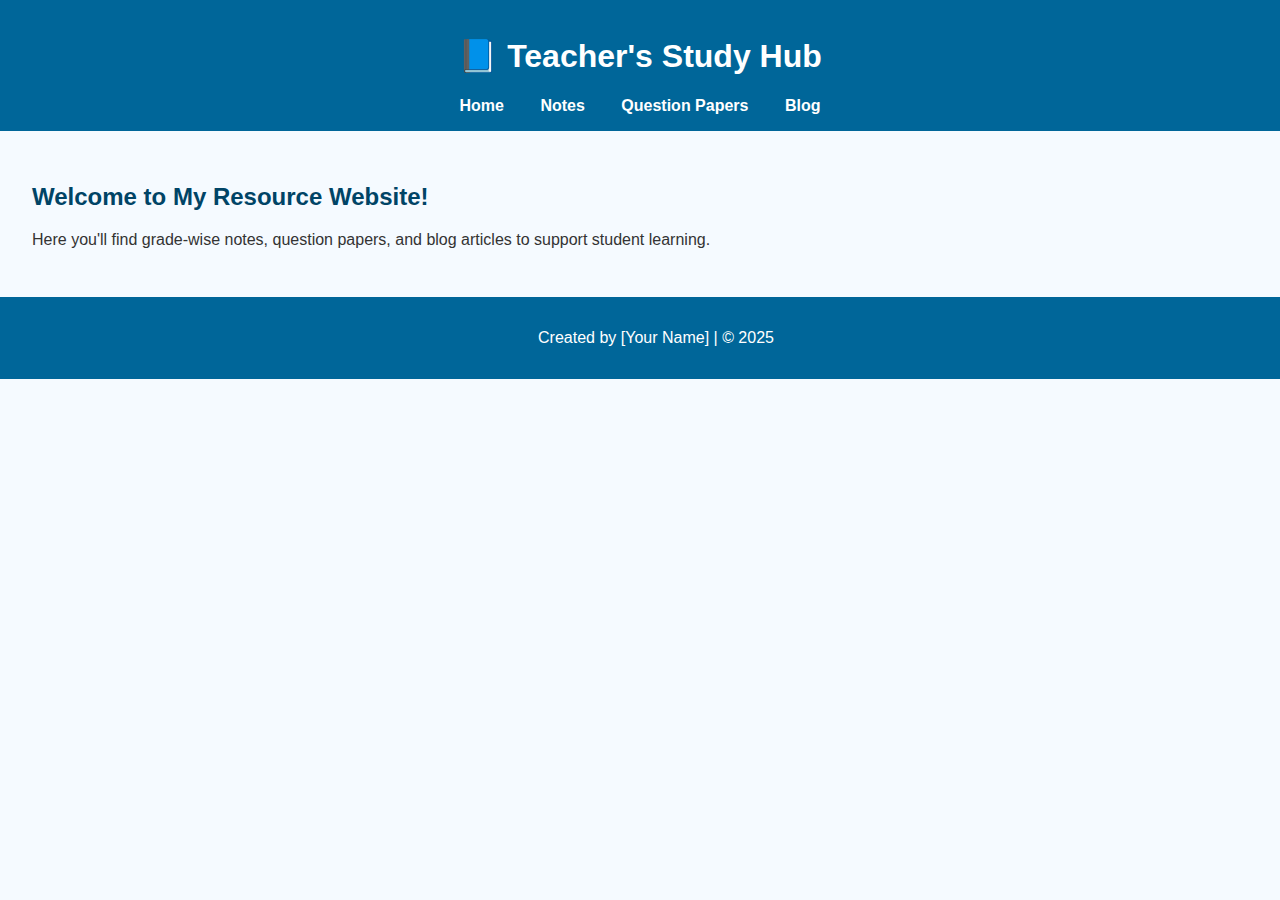
<file: index.html>
<!DOCTYPE html>
<html lang="en">
<head>
  <meta charset="UTF-8" />
  <meta name="viewport" content="width=device-width, initial-scale=1.0"/>
  <title>Teacher's Study Hub</title>
  <link rel="stylesheet" href="style.css" />
</head>
<body>
  <header>
    <h1>📘 Teacher's Study Hub</h1>
    <nav>
      <a href="index.html">Home</a>
      <a href="notes.html">Notes</a>
      <a href="question-papers.html">Question Papers</a>
      <a href="blog.html">Blog</a>
    </nav>
  </header>

  <main>
    <h2>Welcome to My Resource Website!</h2>
    <p>Here you'll find grade-wise notes, question papers, and blog articles to support student learning.</p>
  </main>

  <footer>
    <p>Created by [Your Name] | © 2025</p>
  </footer>
</body>
</html>
</file>
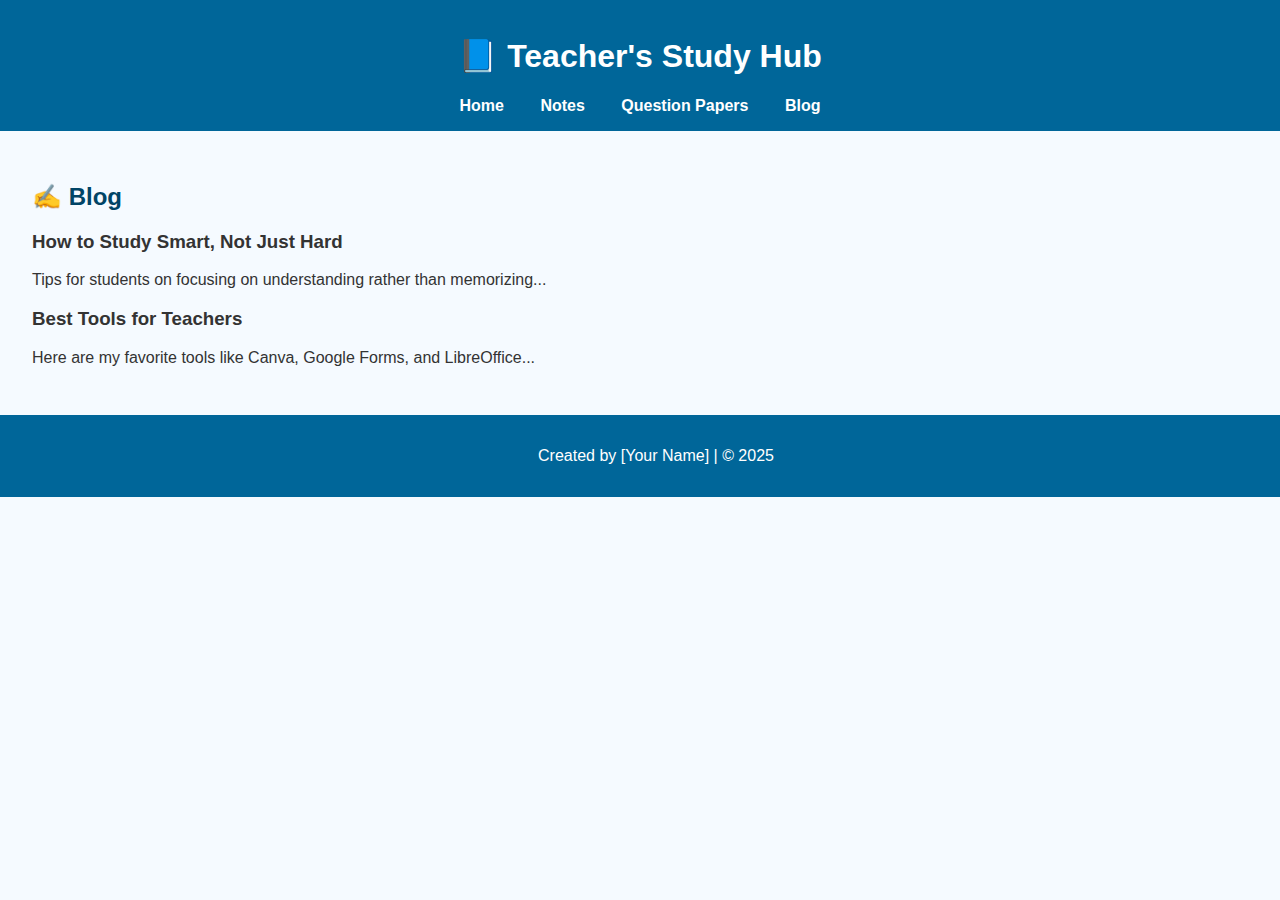
<file: blog.html>
<!DOCTYPE html>
<html lang="en">
<head>
  <meta charset="UTF-8" />
  <title>Blog - Teacher's Study Hub</title>
  <link rel="stylesheet" href="style.css" />
</head>
<body>
  <header>
    <h1>📘 Teacher's Study Hub</h1>
    <nav>
      <a href="index.html">Home</a>
      <a href="notes.html">Notes</a>
      <a href="question-papers.html">Question Papers</a>
      <a href="blog.html">Blog</a>
    </nav>
  </header>

  <main>
    <h2>✍️ Blog</h2>
    <article>
      <h3>How to Study Smart, Not Just Hard</h3>
      <p>Tips for students on focusing on understanding rather than memorizing...</p>
    </article>

    <article>
      <h3>Best Tools for Teachers</h3>
      <p>Here are my favorite tools like Canva, Google Forms, and LibreOffice...</p>
    </article>
  </main>

  <footer>
    <p>Created by [Your Name] | © 2025</p>
  </footer>
</body>
</html>
</file>
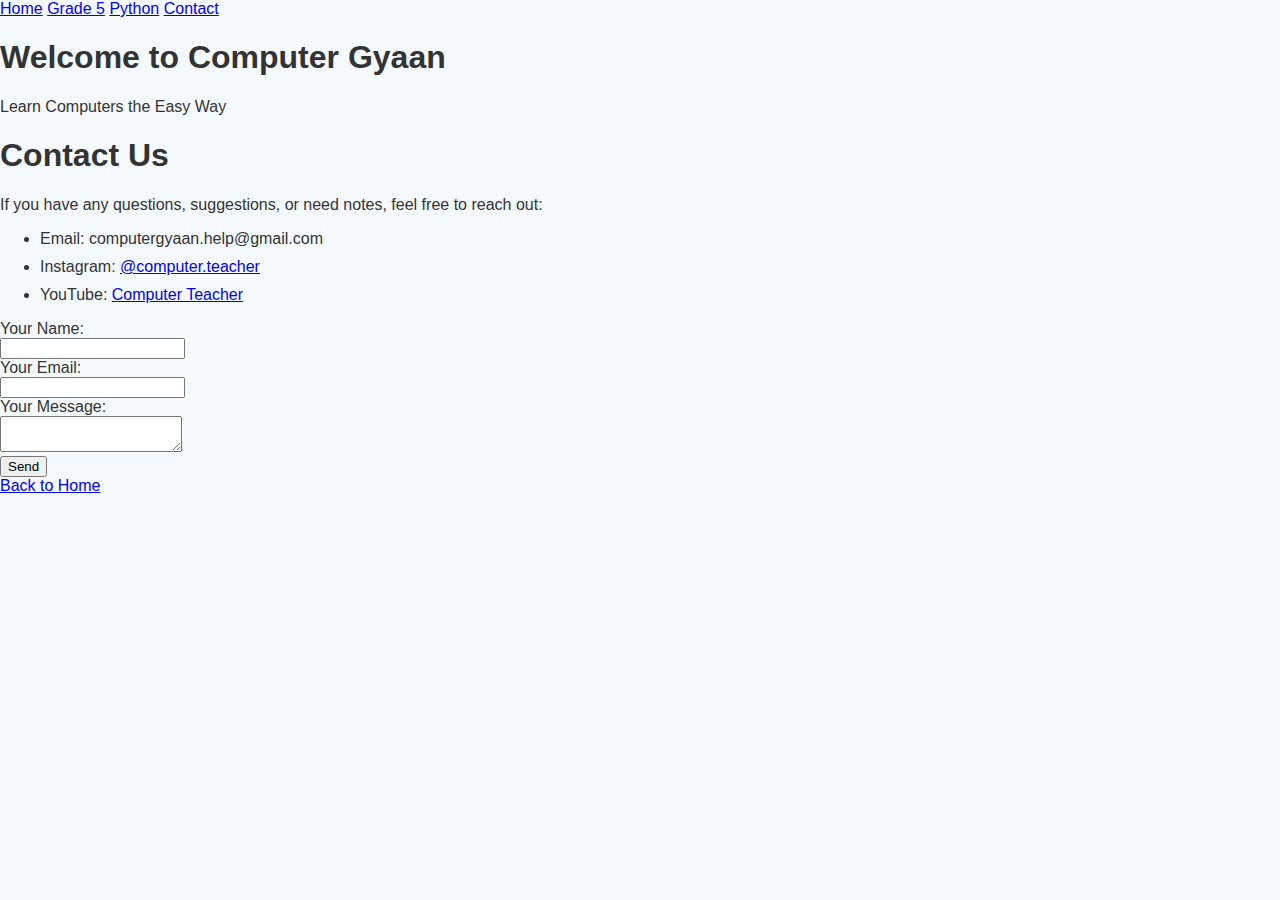
<file: contact.html>
<!DOCTYPE html>
<html>
<head>
  <link rel="stylesheet" href="style.css">
  <title>Contact Us - Computer Gyaan</title>
</head>
<body>

<div class="navbar">
  <a href="index.html">Home</a>
  <a href="grade-5.html">Grade 5</a>
  <a href="python.html">Python</a>
  <a href="contact.html">Contact</a>
</div>
<div class="banner">
  <h1>Welcome to Computer Gyaan</h1>
  <p>Learn Computers the Easy Way</p>
</div>

  <h1>Contact Us</h1>
  <p>If you have any questions, suggestions, or need notes, feel free to reach out:</p>

  <ul>
    <li>Email: computergyaan.help@gmail.com</li>
    <li>Instagram: <a href="#">@computer.teacher</a></li>
    <li>YouTube: <a href="#">Computer Teacher</a></li>
  </ul>

  <form>
    <label>Your Name:</label><br>
    <input type="text"><br>
    <label>Your Email:</label><br>
    <input type="email"><br>
    <label>Your Message:</label><br>
    <textarea></textarea><br>
    <button type="submit">Send</button>
  </form>

  <a href="index.html">Back to Home</a>
</body>
</html>
</file>
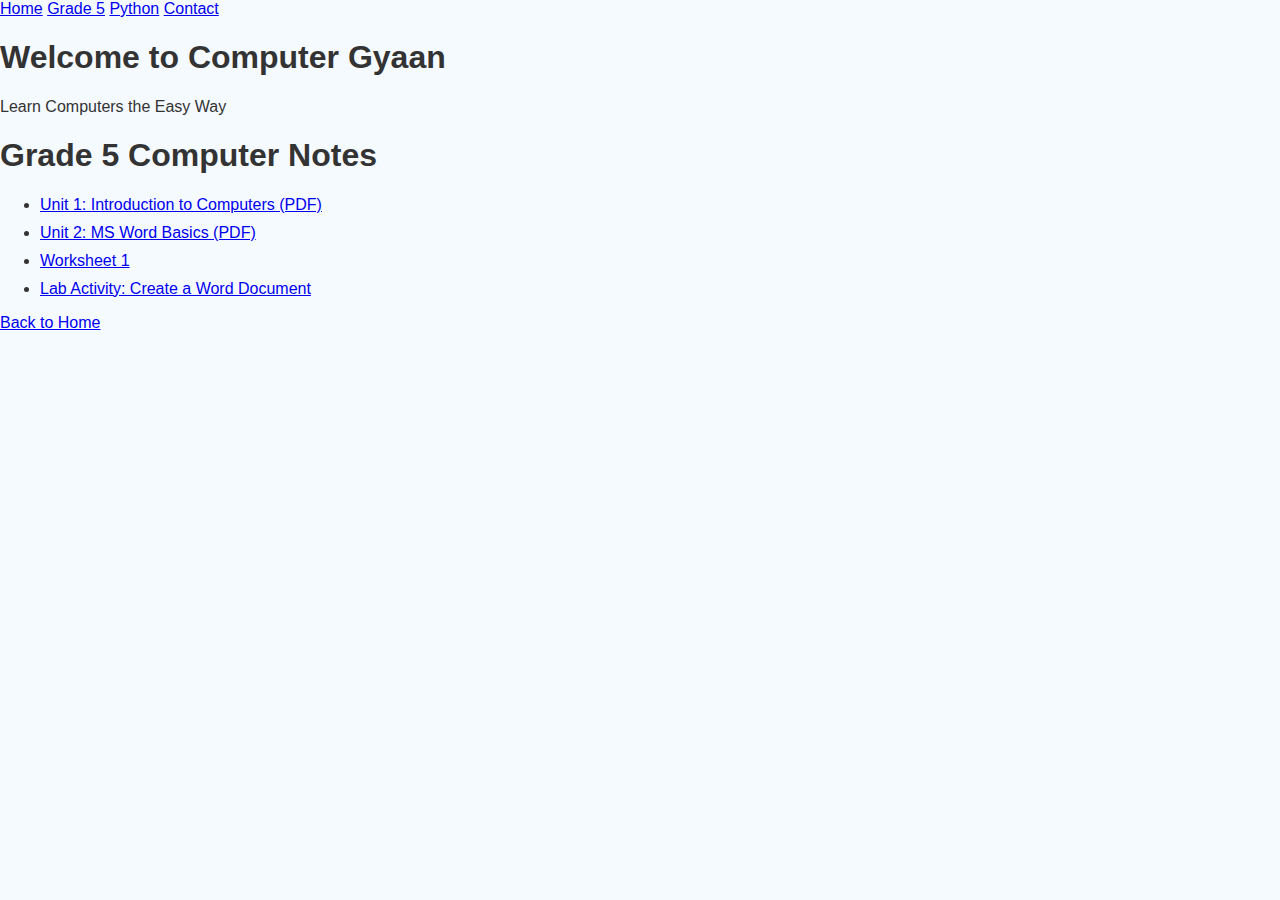
<file: grade-5.html>
<!DOCTYPE html>
<html>
<head>
  <link rel="stylesheet" href="style.css">
  <title>Grade 5 - Computer Gyaan</title>
</head>
<body>

<div class="navbar">
  <a href="index.html">Home</a>
  <a href="grade-5.html">Grade 5</a>
  <a href="python.html">Python</a>
  <a href="contact.html">Contact</a>
</div>
<div class="banner">
  <h1>Welcome to Computer Gyaan</h1>
  <p>Learn Computers the Easy Way</p>
</div>

  <h1>Grade 5 Computer Notes</h1>
  <ul>
    <li><a href="#">Unit 1: Introduction to Computers (PDF)</a></li>
    <li><a href="#">Unit 2: MS Word Basics (PDF)</a></li>
    <li><a href="#">Worksheet 1</a></li>
    <li><a href="#">Lab Activity: Create a Word Document</a></li>
  </ul>

  <a href="index.html">Back to Home</a>
</body>
</html>
</file>
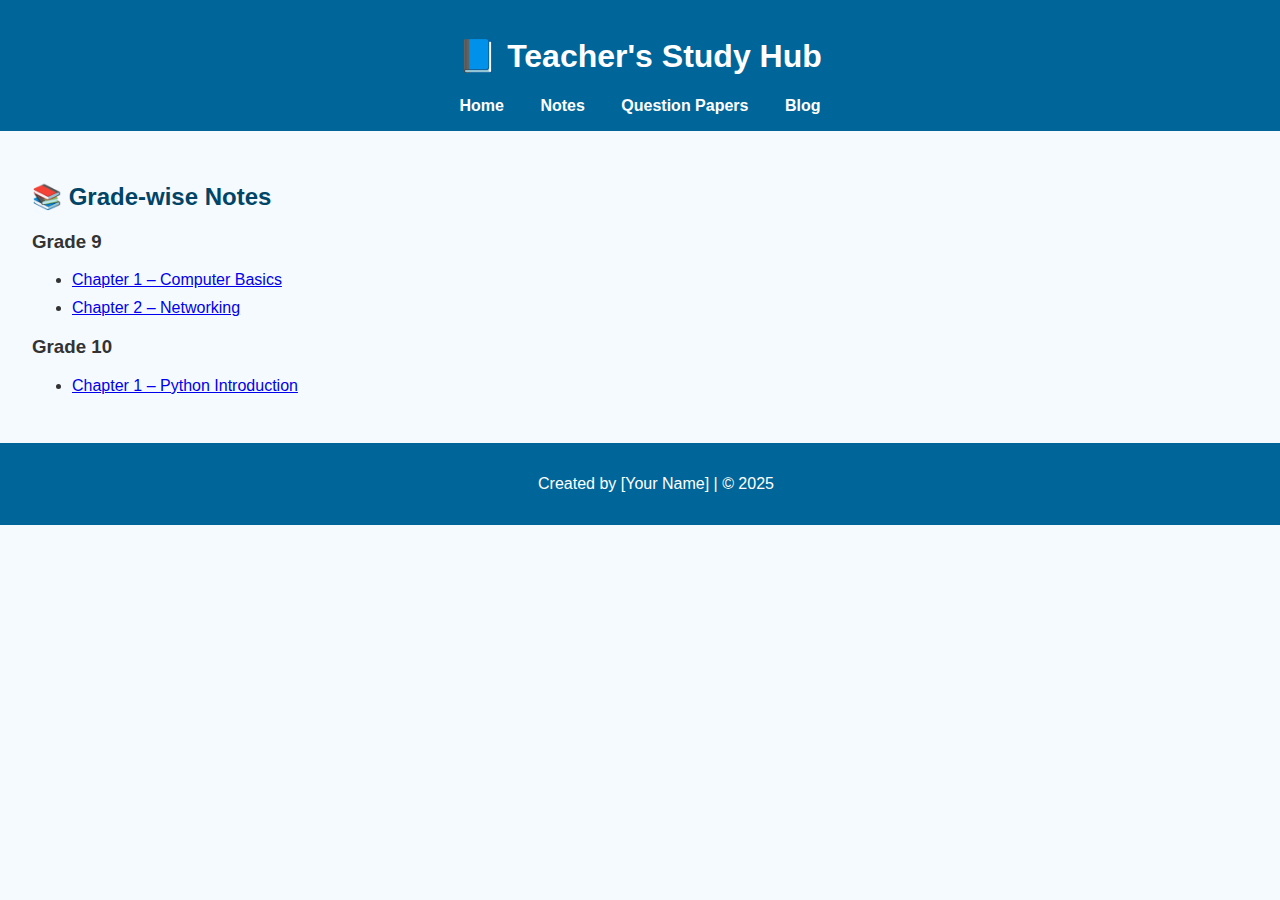
<file: notes.html>
<!DOCTYPE html>
<html lang="en">
<head>
  <meta charset="UTF-8" />
  <title>Notes - Teacher's Study Hub</title>
  <link rel="stylesheet" href="style.css" />
</head>
<body>
  <header>
    <h1>📘 Teacher's Study Hub</h1>
    <nav>
      <a href="index.html">Home</a>
      <a href="notes.html">Notes</a>
      <a href="question-papers.html">Question Papers</a>
      <a href="blog.html">Blog</a>
    </nav>
  </header>

  <main>
    <h2>📚 Grade-wise Notes</h2>

    <h3>Grade 9</h3>
    <ul>
      <li><a href="pdfs/grade9_ch1_computer_basics.pdf" target="_blank">Chapter 1 – Computer Basics</a></li>
      <li><a href="pdfs/grade9_ch2_networking.pdf" target="_blank">Chapter 2 – Networking</a></li>
    </ul>

    <h3>Grade 10</h3>
    <ul>
      <li><a href="pdfs/grade10_ch1_python_intro.pdf" target="_blank">Chapter 1 – Python Introduction</a></li>
    </ul>
  </main>

  <footer>
    <p>Created by [Your Name] | © 2025</p>
  </footer>
</body>
</html>
</file>
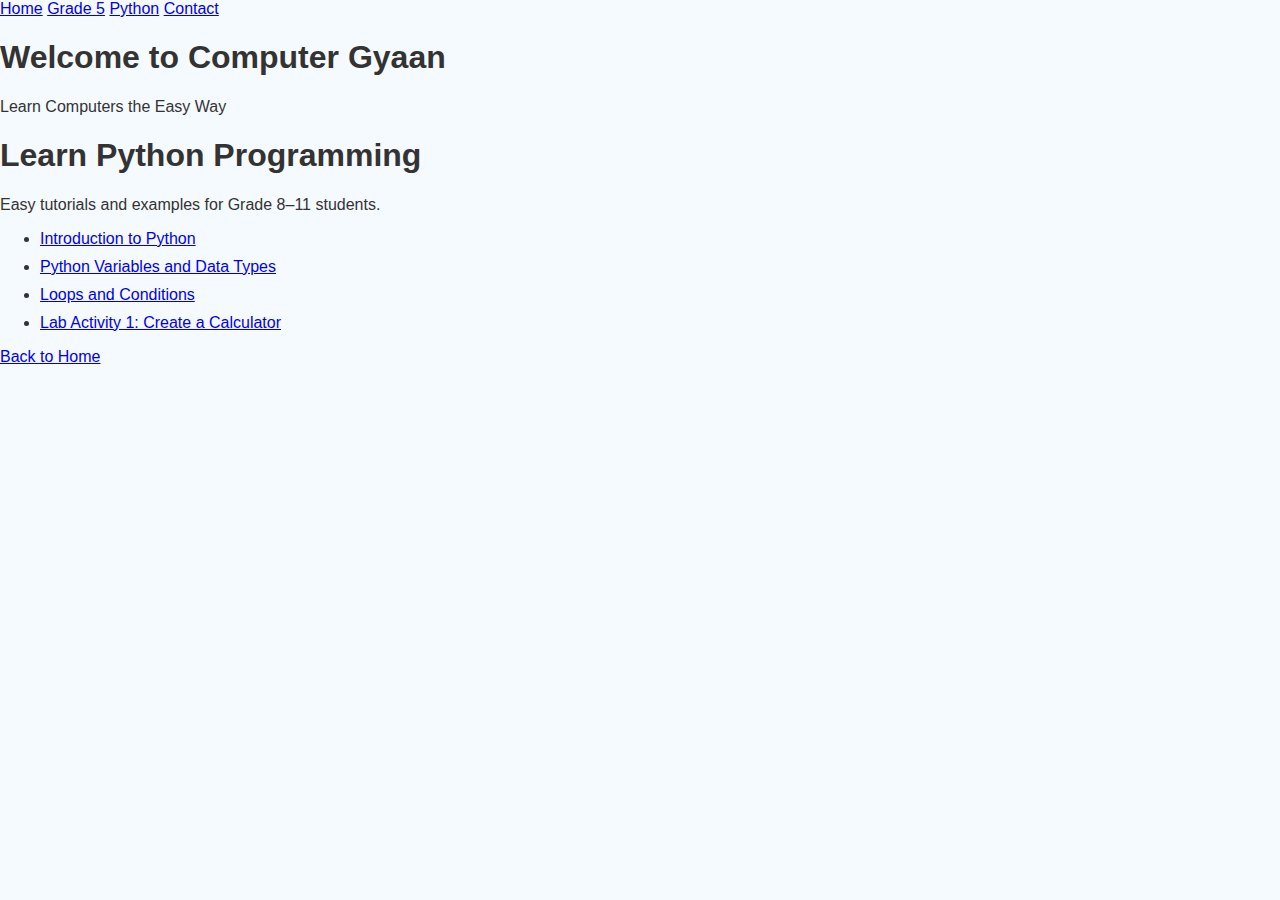
<file: python.html>
<!DOCTYPE html>
<html>
<head>
  <link rel="stylesheet" href="style.css">
  <title>Python Programming - Computer Gyaan</title>
</head>
<body>

<div class="navbar">
  <a href="index.html">Home</a>
  <a href="grade-5.html">Grade 5</a>
  <a href="python.html">Python</a>
  <a href="contact.html">Contact</a>
</div>
<div class="banner">
  <h1>Welcome to Computer Gyaan</h1>
  <p>Learn Computers the Easy Way</p>
</div>

  <h1>Learn Python Programming</h1>
  <p>Easy tutorials and examples for Grade 8–11 students.</p>

  <ul>
    <li><a href="#">Introduction to Python</a></li>
    <li><a href="#">Python Variables and Data Types</a></li>
    <li><a href="#">Loops and Conditions</a></li>
    <li><a href="#">Lab Activity 1: Create a Calculator</a></li>
  </ul>

  <a href="index.html">Back to Home</a>
</body>
</html>
</file>
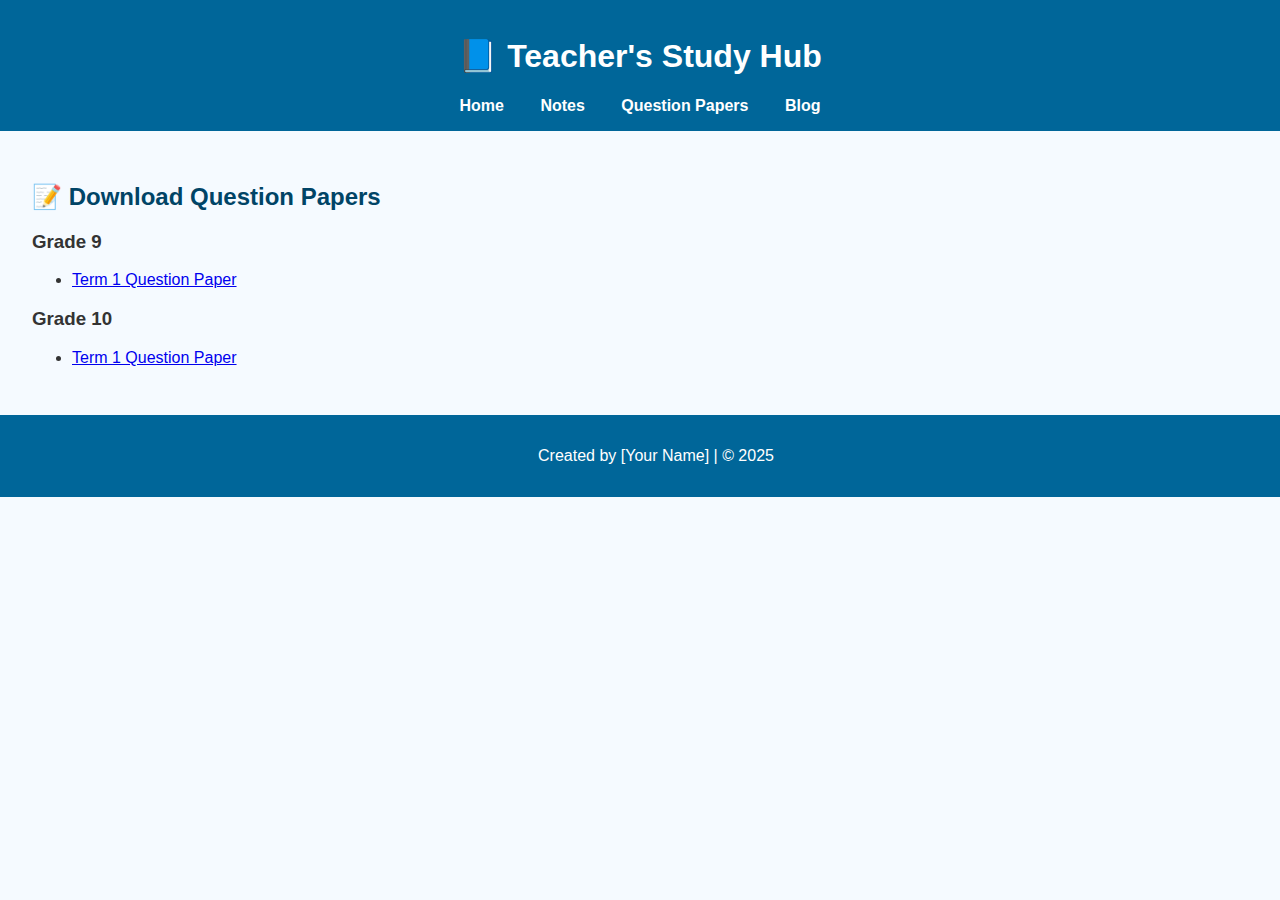
<file: question-papers.html>
<!DOCTYPE html>
<html lang="en">
<head>
  <meta charset="UTF-8" />
  <title>Question Papers</title>
  <link rel="stylesheet" href="style.css" />
</head>
<body>
  <header>
    <h1>📘 Teacher's Study Hub</h1>
    <nav>
      <a href="index.html">Home</a>
      <a href="notes.html">Notes</a>
      <a href="question-papers.html">Question Papers</a>
      <a href="blog.html">Blog</a>
    </nav>
  </header>

  <main>
    <h2>📝 Download Question Papers</h2>

    <h3>Grade 9</h3>
    <ul>
      <li><a href="pdfs/grade9_qp_term1.pdf" target="_blank">Term 1 Question Paper</a></li>
    </ul>

    <h3>Grade 10</h3>
    <ul>
      <li><a href="pdfs/grade10_qp_term1.pdf" target="_blank">Term 1 Question Paper</a></li>
    </ul>
  </main>

  <footer>
    <p>Created by [Your Name] | © 2025</p>
  </footer>
</body>
</html>
</file>
<file: style.css>
body {
  font-family: Arial, sans-serif;
  margin: 0;
  padding: 0;
  background: #f5faff;
  color: #333;
}

header {
  background-color: #006699;
  color: white;
  padding: 1rem;
  text-align: center;
}

nav a {
  margin: 0 1rem;
  color: white;
  text-decoration: none;
  font-weight: bold;
}

main {
  padding: 2rem;
}

footer {
  background-color: #006699;
  color: white;
  text-align: center;
  padding: 1rem;
  position: relative;
  bottom: 0;
  width: 100%;
}

h2 {
  color: #004466;
}

ul li {
  margin: 10px 0;
}
</file>
